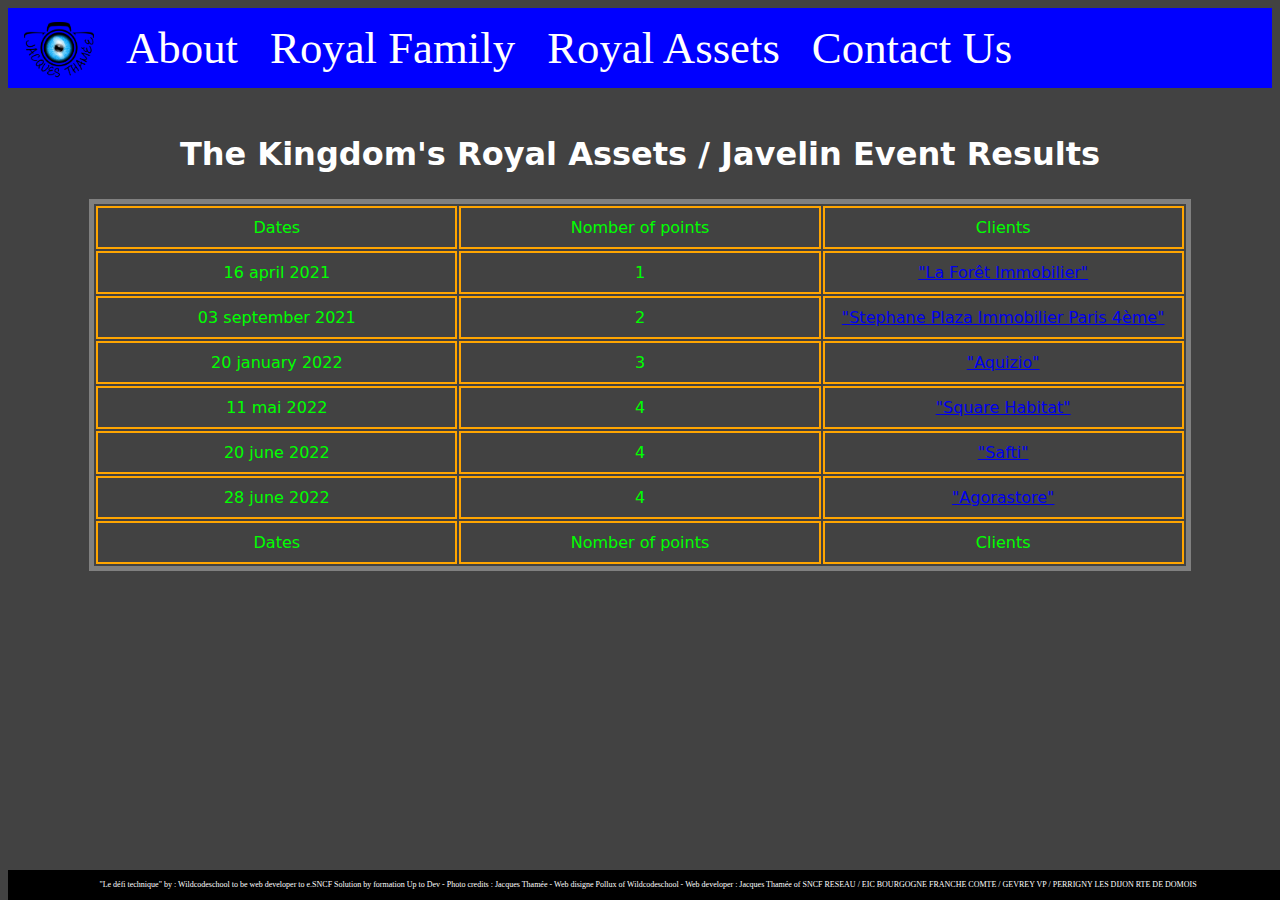
<file: assets.html>
<!DOCTYPE html>
<html lang="en">
  <head>
    <meta charset="utf-8" />
    <meta name="viewport" content="width=device-width" />
    <title>&#128081 The Royal Family of Colchis &#128081</title>
    <link href="style.css" rel="stylesheet" type="text/css" />
  </head>
  <body>
    <!--Content goes here-->
<header>
    <ul>
    <li><a href="https://jacquesthamee.photo/" target="_blank" title="New window"><img src="assets/logo.png" alt="logo" width="70" /></a></li>
    <li><a href="index.html">About</a></li>
    <li><a href="royal-family.html">Royal Family</a></li>
    <li><a href="assets.html">Royal Assets</a></li>
    <li><a href="contact.html">Contact Us</a></li>
  </header>
  <footer>
    "Le défi technique" by : Wildcodeschool to be web developer to e.SNCF Solution by formation Up to Dev - Photo credits : Jacques Thamée - Web disigne Pollux of Wildcodeschool - Web developer : Jacques Thamée of SNCF RESEAU / EIC BOURGOGNE FRANCHE COMTE / GEVREY VP / PERRIGNY LES DIJON RTE DE DOMOIS
  </footer>

    
    
<section id="assets">
     <h2>
      The Kingdom's Royal Assets / Javelin Event Results
    </h2>
      <table class="center">
        <thead>
         <tr>
             <td>Dates</td>
             <td>Nomber of points</td>
             <td>Clients</td>
         </tr>
       </thead>

       <tfoot>
         <tr>
             <td>Dates</td>
             <td>Nomber of points</td>
             <td>Clients</td>
         </tr>
       </tfoot>

       <tbody>
         <tr>
             <td>16 april 2021</td>
             <td>1</td>
             <td><a href="https://jacquesthamee.photo/2021%2004%2016/index.html" target="_blank" title="New window">"La Forêt Immobilier"</a></td>
         </tr>
         <tr>
            <td>03 september 2021</td>
            <td>2</td>
            <td><a href="https://jacquesthamee.photo/20210903stepnaneplazaimmobilier4/index.html" target="_blank" title="New window">"Stephane Plaza Immobilier Paris 4ème"</a></td>
         </tr>
         <tr>
            <td>20 january 2022</td>
            <td>3</td>
            <td><a href="https://jacquesthamee.photo/20220120AQUIZIO/index.html" target="_blank" title="New window">"Aquizio"</a></td>
         </tr>
         <tr>
            <td>11 mai 2022</td>
            <td>4</td>
            <td><a href="https://jacquesthamee.photo/20220511SquareHabitat/index.html" target="_blank" title="New window">"Square Habitat"</a></td>
         </tr>
         <tr>
            <td>20 june 2022</td>
            <td>4</td>
            <td><a href="https://jacquesthamee.photo/20220620SAFTIJeromeMarc20220620/index.html" target="_blank" title="New window">"Safti"</a></td>
          </tr>
          <tr>
            <td>28 june 2022</td>
            <td>4</td>
            <td><a href="https://jacquesthamee.photo/AGORASTORE20220628/index.html" target="_blank" title="New window">"Agorastore"</a></td>
          </tr>
        </tbody>
</table>
      








      
    </section>
    
   
 
  </body>
</html>
</file>
<file: style.css>
* {
  margin: 5;
  padding: 10;
  border: none;
}

#main{
  max-width:1280px;
  min-height:100%;
  margin:0 auto;
  position:relative;
}

body {
  background-color: rgba(3, 3, 3, 0.75);
  text-align:center;
}

/* header*/
  /* source : http://www.w3bai.com/fr/css/css_navbar.html#gsc.tab=0 */
  ul {
      list-style-type: none;
      margin: 0;
      padding: 0;
      overflow: hidden;
      background-color: #0000FF;
      font-size: 2.8em;
      padding-top:0px;
      height:80px;
  }

  li {
      float: left;
  }

  li a {
      display: block;
      color: white;
      text-align: center;
      padding: 14px 16px;
      text-decoration: none;
  }

  li a:hover {
      background-color: #111;
  }
/*fin de header*/

footer{
  background:#000000;
  position:absolute;
  bottom:0;
  width:100%;
  padding-top:10px;
  height:20px;
  font-family: Georgia, serif;
  font-size : 50%;
  color : #FFFFFF
}


/* Change the link color to #111 (black) on hover */



h1 {
  padding: 45px 0px 0px 0px;
    font-size: 60px;
    font-family: "modern", Arial;
    animation: color-change 3s infinite;
    height: auto;
    margin-top: 100px;

}
@keyframes color-change {
  0% { color: red; }
  50% { color: blue; }
  100% { color: red; }
}

h2 {
font-family: system-ui, serif;
  font-size : 200%;
  color : #FFFFFF
}

h3 {
  font-family: 'helvetica neue', helvetica, sans-serif;
  letter-spacing: 1px;
  text-transform: uppercase;
  text-align: center;
  border: 2px solid rgba(2, 7, 255, 0.6);
  background: rgb(255, 255, 255);
  color: rgba(0,0,200,0.6);
  box-shadow: 1px 1px 2px rgba(3, 3, 241, 0.4);
  border-radius: 10px;
  padding: 3px 10px;
  display: inline-block;
  cursor:pointer;
}

p {
font-family: system-ui, serif;
color: #00FF00  ;
}

section {
  padding: 20px;
}

#welcome {
  height: 400px;
  background-image: url("assets/lackir.jpg");
  background-size: cover;
  text-align: center;
}


.flex-container {
  display: flex;
  justify-content: space-around;
}

table {
  font-family: system-ui, serif;
  color: #00FF00;
  table-layout: fixed;
  width: 90%;
  border-collapse: separate;
  border: 5px solid grey;
  margin-right: auto;
  margin-left: auto;

}

td 
{
    border: 1px solid black;
    border: 2px solid orange;
    padding: 10px;
}


/*sources : https://believemy.com/r/creer-un-compteur-de-caracteres-dans-un-input*/
label {
  position: relative;
  font-family: system-ui, serif;
color: #00FF00;
}

input {
  color: #F5F8FF;
  background: transparent;
  font-size: 1.4rem;
  border-bottom: 1.5px solid rgba(245, 248, 255, .4);
  padding: .8rem 2rem .8rem 0;
  outline: none;
  font-style=vertical-align: inherit;

  }




textarea {
  font-size: 1.4rem;
  padding: .8rem 2rem .8rem 0;
  background: transparent;
  color: #F5F8FF;
  border-bottom: 1.5px solid rgba(245, 248, 255, .4);
  transition: all .4s;
  outline: none;

  
  min-width:600px;
  max-width:200px;
  height:100000;
  line-height:2.5
  font-style=vertical-align: inherit;
}





input[name="submit"] {
  ont-family: 'helvetica neue', helvetica, sans-serif;
  letter-spacing: 1px;
  text-transform: uppercase;
  text-align: center;
  border: 2px solid rgba(0,0,200,0.6);
  background: #FFFFFF;
  /*police*/
  color: #0000FF;
  box-shadow: 1px 1px 2px rgba(0,0,200,0.4);
  border-radius: 10px;
  padding: 3px 10px;
  display: inline-block;
  cursor:pointer;
  }
</file>
